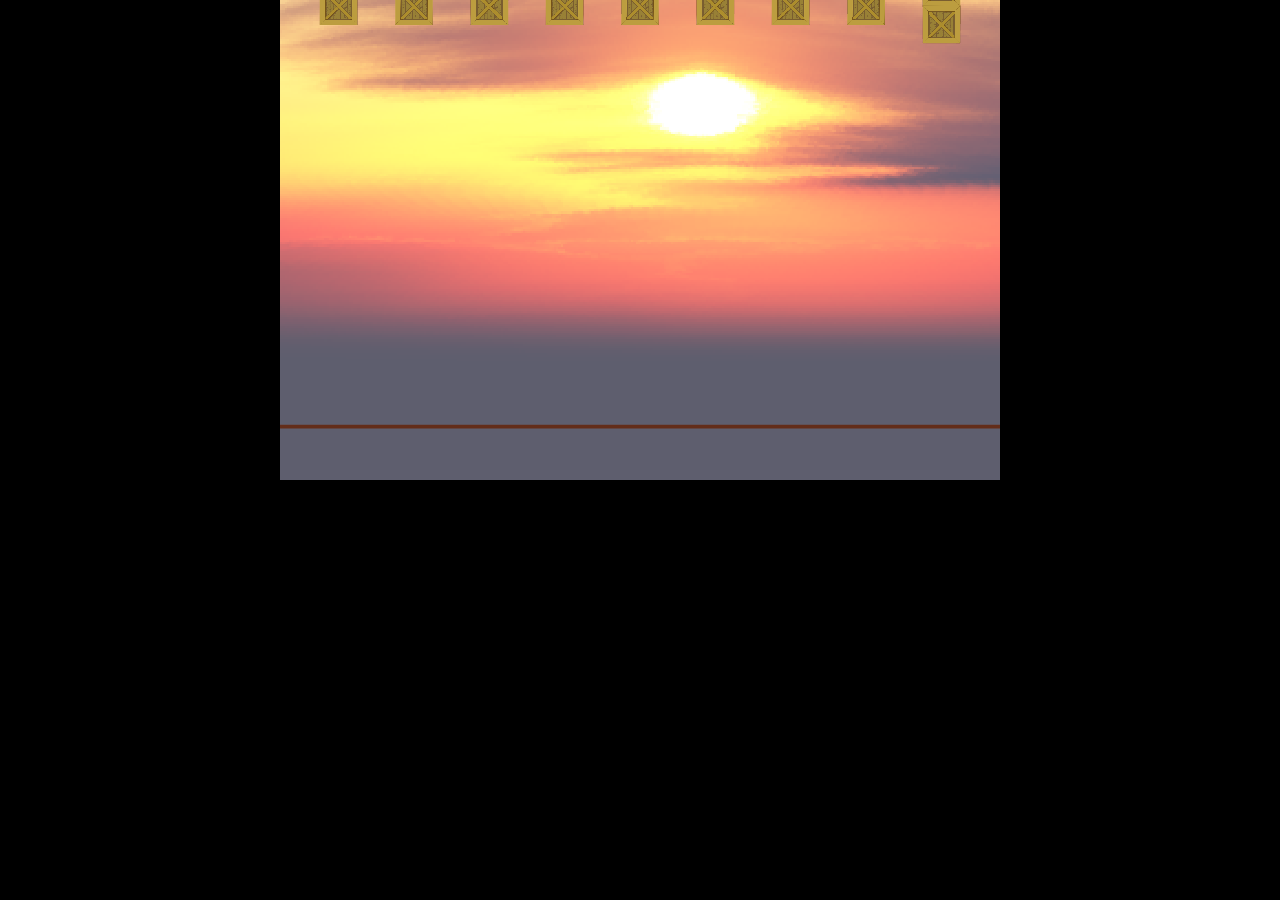
<file: index.html>
<!DOCTYPE HTML PUBLIC "-//W3C//DTD HTML 4.01//EN" "http://www.w3.org/TR/html4/strict.dtd">
<html>
  <head>
	<!-- Change this if you want to allow scaling -->
  
    <meta http-equiv="Content-type" content="text/html; charset=utf-8">

    <title>FunJs</title>
	
	<!-- iPad/iPhone specific css below, add after your main css >
	<link rel="stylesheet" media="only screen and (max-device-width: 1024px)" href="ipad.css" type="text/css" />		
	<link rel="stylesheet" media="only screen and (max-device-width: 480px)" href="iphone.css" type="text/css" />		
	-->
	<link rel="stylesheet" href="media/css/reset.css" type="text/css" media="screen" title="no title" charset="utf-8">
	<link rel="stylesheet" href="media/css/funJs.css" type="text/css" media="screen" title="no title" charset="utf-8">
	
	<!-- If you application is targeting iOS BEFORE 4.0 you MUST put json2.js from http://www.JSON.org/json2.js into your www directory and include it here -->
	<script src="media/js/FunJs/dep/webgl-debug.js" type="text/javascript"></script>
  <script src="media/js/xui-core-1.0.0.min.js" type="text/javascript" charset="utf-8"></script>
  <script src="media/js/xui-more-1.0.0.js" type="text/javascript" charset="utf-8"></script>
  <script src="media/js/prototype-1.6.0.2.js" type="text/javascript" charset="utf-8"></script>
  <script type="text/javascript" src="media/js/FunJs/dep/glMatrix-0.9.5.min.js"></script>
  <script src="media/js/FunJs/dep/webgl-utils.js" type="text/javascript" charset="utf-8"></script>
  
	<!-- box2djs -->
  <script src='media/js/box2d/common/b2Settings.js'></script>
  <script src='media/js/box2d/common/math/b2Vec2.js'></script>
  <script src='media/js/box2d/common/math/b2Mat22.js'></script>

  <script src='media/js/box2d/common/math/b2Math.js'></script>
  <script src='media/js/box2d/collision/b2AABB.js'></script>
  <script src='media/js/box2d/collision/b2Bound.js'></script>
  <script src='media/js/box2d/collision/b2BoundValues.js'></script>
  <script src='media/js/box2d/collision/b2Pair.js'></script>
  <script src='media/js/box2d/collision/b2PairCallback.js'></script>

  <script src='media/js/box2d/collision/b2BufferedPair.js'></script>
  <script src='media/js/box2d/collision/b2PairManager.js'></script>
  <script src='media/js/box2d/collision/b2BroadPhase.js'></script>
  <script src='media/js/box2d/collision/b2Collision.js'></script>
  <script src='media/js/box2d/collision/Features.js'></script>
  <script src='media/js/box2d/collision/b2ContactID.js'></script>

  <script src='media/js/box2d/collision/b2ContactPoint.js'></script>
  <script src='media/js/box2d/collision/b2Distance.js'></script>
  <script src='media/js/box2d/collision/b2Manifold.js'></script>
  <script src='media/js/box2d/collision/b2OBB.js'></script>
  <script src='media/js/box2d/collision/b2Proxy.js'></script>
  <script src='media/js/box2d/collision/ClipVertex.js'></script>

  <script src='media/js/box2d/collision/shapes/b2Shape.js'></script>
  <script src='media/js/box2d/collision/shapes/b2ShapeDef.js'></script>
  <script src='media/js/box2d/collision/shapes/b2BoxDef.js'></script>
  <script src='media/js/box2d/collision/shapes/b2CircleDef.js'></script>
  <script src='media/js/box2d/collision/shapes/b2CircleShape.js'></script>
  <script src='media/js/box2d/collision/shapes/b2MassData.js'></script>

  <script src='media/js/box2d/collision/shapes/b2PolyDef.js'></script>
  <script src='media/js/box2d/collision/shapes/b2PolyShape.js'></script>
  <script src='media/js/box2d/dynamics/b2Body.js'></script>
  <script src='media/js/box2d/dynamics/b2BodyDef.js'></script>
  <script src='media/js/box2d/dynamics/b2CollisionFilter.js'></script>
  <script src='media/js/box2d/dynamics/b2Island.js'></script>

  <script src='media/js/box2d/dynamics/b2TimeStep.js'></script>
  <script src='media/js/box2d/dynamics/contacts/b2ContactNode.js'></script>
  <script src='media/js/box2d/dynamics/contacts/b2Contact.js'></script>
  <script src='media/js/box2d/dynamics/contacts/b2ContactConstraint.js'></script>
  <script src='media/js/box2d/dynamics/contacts/b2ContactConstraintPoint.js'></script>
  <script src='media/js/box2d/dynamics/contacts/b2ContactRegister.js'></script>

  <script src='media/js/box2d/dynamics/contacts/b2ContactSolver.js'></script>
  <script src='media/js/box2d/dynamics/contacts/b2CircleContact.js'></script>
  <script src='media/js/box2d/dynamics/contacts/b2Conservative.js'></script>
  <script src='media/js/box2d/dynamics/contacts/b2NullContact.js'></script>
  <script src='media/js/box2d/dynamics/contacts/b2PolyAndCircleContact.js'></script>
  <script src='media/js/box2d/dynamics/contacts/b2PolyContact.js'></script>

  <script src='media/js/box2d/dynamics/b2ContactManager.js'></script>
  <script src='media/js/box2d/dynamics/b2World.js'></script>
  <script src='media/js/box2d/dynamics/b2WorldListener.js'></script>
  <script src='media/js/box2d/dynamics/joints/b2JointNode.js'></script>
  <script src='media/js/box2d/dynamics/joints/b2Joint.js'></script>
  <script src='media/js/box2d/dynamics/joints/b2JointDef.js'></script>

  <script src='media/js/box2d/dynamics/joints/b2DistanceJoint.js'></script>
  <script src='media/js/box2d/dynamics/joints/b2DistanceJointDef.js'></script>
  <script src='media/js/box2d/dynamics/joints/b2Jacobian.js'></script>
  <script src='media/js/box2d/dynamics/joints/b2GearJoint.js'></script>
  <script src='media/js/box2d/dynamics/joints/b2GearJointDef.js'></script>
  <script src='media/js/box2d/dynamics/joints/b2MouseJoint.js'></script>

  <script src='media/js/box2d/dynamics/joints/b2MouseJointDef.js'></script>
  <script src='media/js/box2d/dynamics/joints/b2PrismaticJoint.js'></script>
  <script src='media/js/box2d/dynamics/joints/b2PrismaticJointDef.js'></script>
  <script src='media/js/box2d/dynamics/joints/b2PulleyJoint.js'></script>
  <script src='media/js/box2d/dynamics/joints/b2PulleyJointDef.js'></script>
  <script src='media/js/box2d/dynamics/joints/b2RevoluteJoint.js'></script>

  <script src='media/js/box2d/dynamics/joints/b2RevoluteJointDef.js'></script>

  <script src="media/js/FunJs/FunJs.js" type="text/javascript" charset="utf-8"></script>
  <script src="media/js/FunJs/FunJs.Physics.js" type="text/javascript" charset="utf-8"></script>
  <script src="media/js/FunJs/FunJs.Animation.js" type="text/javascript" charset="utf-8"></script>
  <script src="media/js/FunJs/FunJs.Event.js" type="text/javascript" charset="utf-8"></script>
  <script src="media/js/FunJs/FunJs.GameObj.js" type="text/javascript" charset="utf-8"></script>
  <script src="media/js/FunJs/FunJs.GameObj.Drawable.js" type="text/javascript" charset="utf-8"></script>
  <script src="media/js/FunJs/FunJs.GameObj.Drawable.Sprite.js" type="text/javascript" charset="utf-8"></script>
  <script src="media/js/FunJs/FunJs.Behavior.Draggable.js" type="text/javascript" charset="utf-8"></script>
  <script src="media/js/FunJs/FunJs.Camera.js" type="text/javascript" charset="utf-8"></script>
  
  <script src="media/js/AirplaneChampion/resources.js" type="text/javascript" charset="utf-8"></script>
  <script src="media/js/AirplaneChampion/FunJs.Plane.js" type="text/javascript" charset="utf-8"></script>
  <script src="media/js/AirplaneChampion/FunJs.Crate.js" type="text/javascript" charset="utf-8"></script>
  <script src="media/js/AirplaneChampion/FunJs.Ground.js" type="text/javascript" charset="utf-8"></script>
  <script src="media/js/AirplaneChampion/FunJs.SkyBox.js" type="text/javascript" charset="utf-8"></script>
  
  <script type="text/javascript" charset="utf-8">
    // If you want to prevent dragging, uncomment this section
    function preventBehavior(e)  { 
      e.preventDefault(); 
    };
    document.addEventListener("touchmove", preventBehavior, false);


    function onBodyLoad() {
      var c = x$("#viewport").first();
      var game = new FunJs(c, resources);
    }
  </script>
    
    
  <script id="shader-fs" type="x-shader/x-fragment">
      #ifdef GL_ES
      precision highp float;
      #endif

      varying vec2 vTextureCoord;

      uniform sampler2D uSampler;

      void main(void) {
          gl_FragColor = texture2D(uSampler, vec2(vTextureCoord.s, vTextureCoord.t));
      }
  </script>

  <script id="shader-vs" type="x-shader/x-vertex">
      attribute vec3 aVertexPosition;
      attribute vec2 aTextureCoord;

      uniform mat4 uMVMatrix;
      uniform mat4 uPMatrix;

      varying vec2 vTextureCoord;

      void main(void) {
          gl_Position = uPMatrix * uMVMatrix * vec4(aVertexPosition, 1.0);
          vTextureCoord = aTextureCoord;
      }
  </script>


  </head>
  <body onload="onBodyLoad()">
  	<canvas id="viewport"></canvas>
  </body>
</html>
</file>
<file: media/css/funJs.css>
body {
  background-color: #000000;
}
#viewport {
  display: block;
  width: 720;
  height: 480;
  margin-left: auto;
  margin-right: auto;
}
</file>
